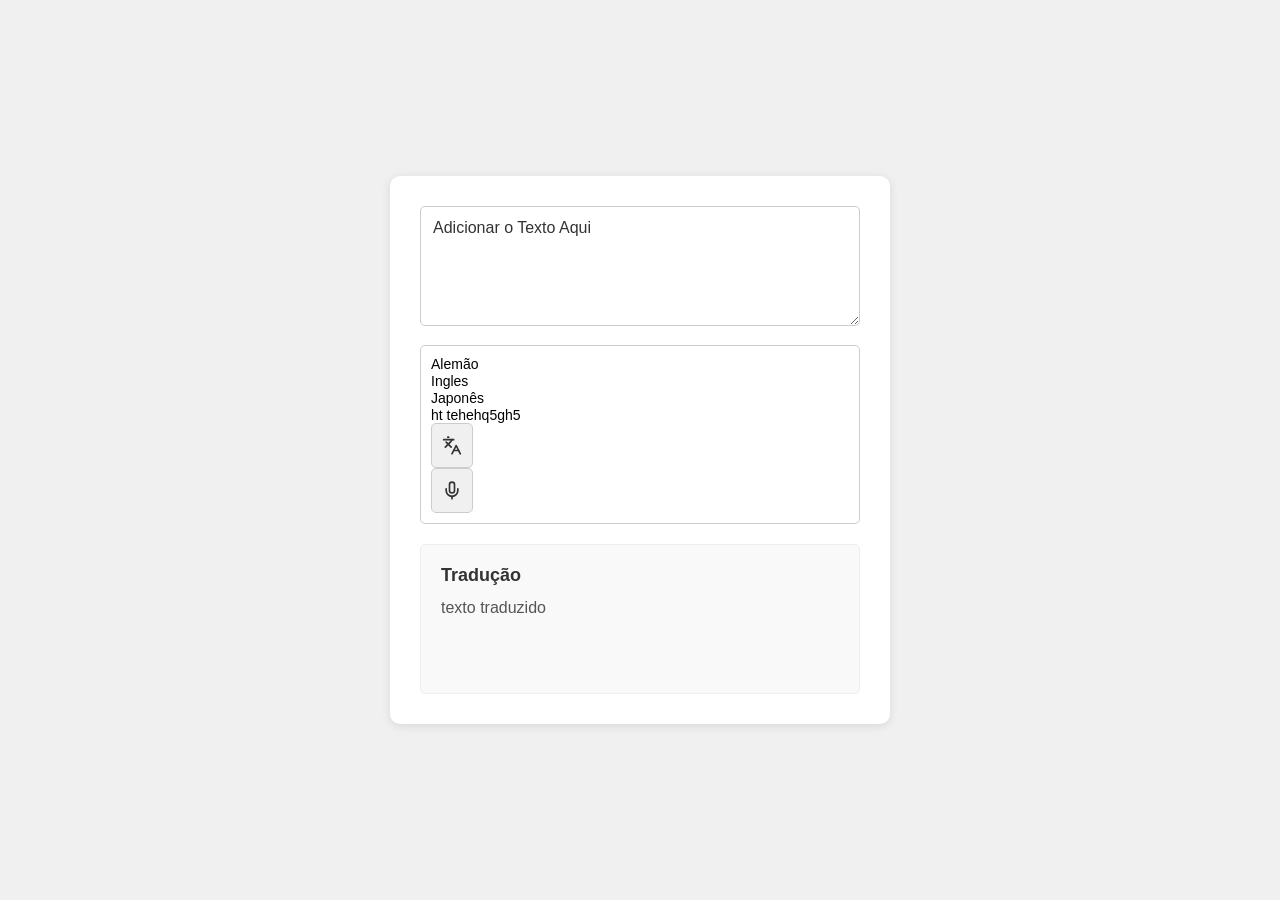
<file: index.html>
<!DOCTYPE html>
<html lang="en">
<head>
    <meta charset="UTF-8">
    <meta name="viewport" content="width=device-width, initial-scale=1.0">
    <title>Document</title>
    <link rel="Stylesheet" href="Style.css">
</head>
<body>
    <div class="caixaApp">
        <textarea class="texto">Adicionar o Texto Aqui</textarea>

        <div class="caixaInterna">

            <selectpnsoc9bvobw9-vbnvwf8=vwiw8efw class="idioma">

                <option value="de">Alemão</option>
                <option value="en">Ingles</option>
                <option value="ja">Japonês</option>
                ht tehehq5gh5
            </select>

            <button onclick="traduzir()"><svg xmlns="http://www.w3.org/2000/svg" width="20" height="23" viewBox="0 0 24 24" fill="none" stroke="currentColor" stroke-width="2" stroke-linecap="round" stroke-linejoin="round" class="lucide lucide-languages-icon lucide-languages"><path d="m5 8 6 6"/><path d="m4 14 6-6 2-3"/><path d="M2 5h12"/><path d="M7 2h1"/><path d="m22 22-5-10-5 10"/><path d="M14 18h6"/></svg></button>
            <button onclick="microfone()"><svg xmlns="http://www.w3.org/2000/svg" width="20" height="23" viewBox="0 0 24 24" fill="none" stroke="currentColor" stroke-width="2" stroke-linecap="round" stroke-linejoin="round" class="lucide lucide-mic-icon lucide-mic"><path d="M12 19v3"/><path d="M19 10v2a7 7 0 0 1-14 0v-2"/><rect x="9" y="2" width="6" height="13" rx="3"/></svg></button>
        </div>
        <div class="Tradução">
            <h1 class="titulo-traducao">Tradução</h1>
            <p class="texto-traducao">texto traduzido</p>
        </div>
    </div>
    <script src="App.js"></script>
</body>
</html>
</file>
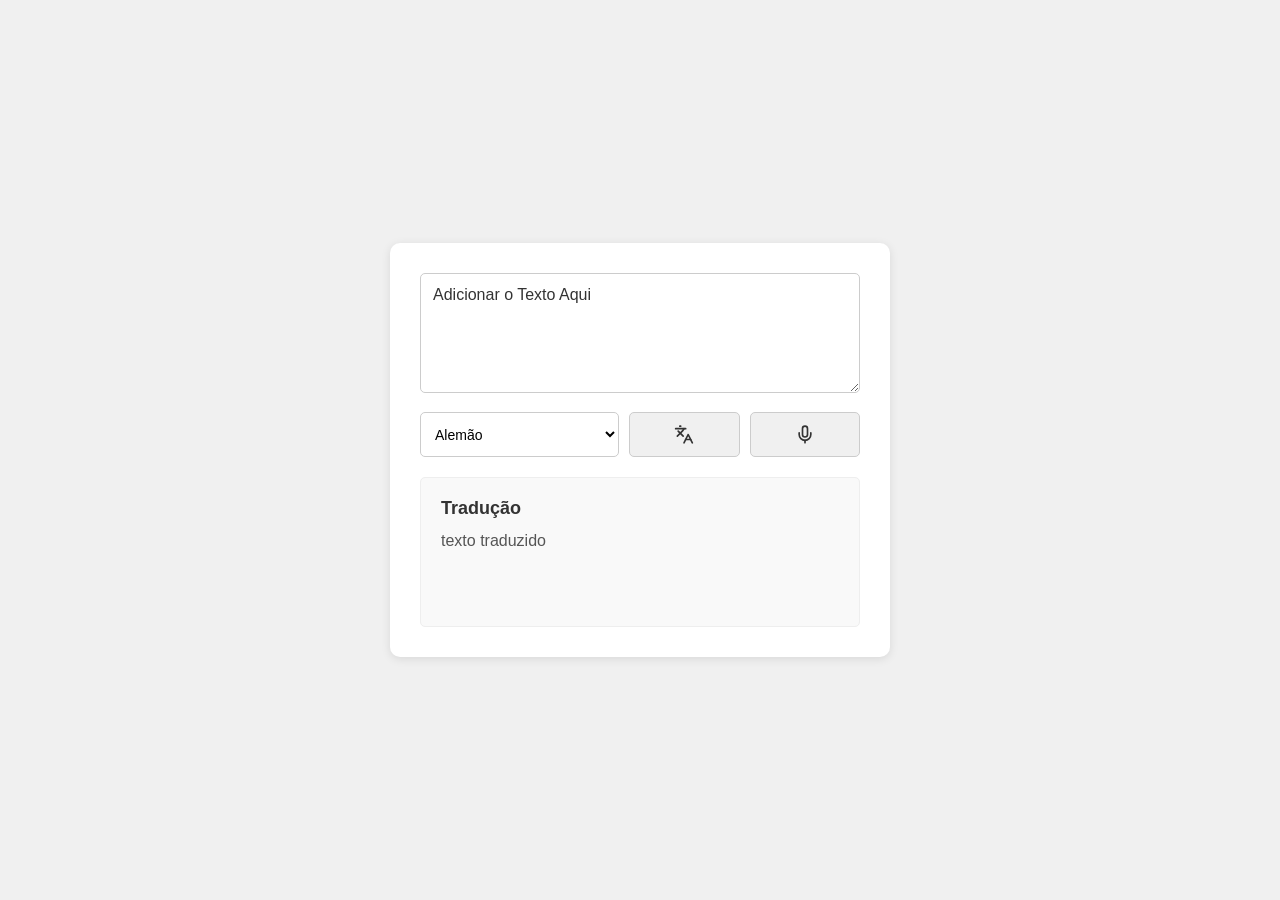
<file: teste.html>
<!DOCTYPE html>
<html lang="en">
<head>
    <meta charset="UTF-8">
    <meta name="viewport" content="width=device-width, initial-scale=1.0">
    <title>Document</title>
    <link rel="Stylesheet" href="Style.css">
</head>
<body>
    <div class="caixaApp">
        <textarea class="texto">Adicionar o Texto Aqui</textarea>

        <div class="caixaInterna">

            <select class="idioma">

                <option value="de">Alemão</option>
                <option value="en">Ingles</option>
                <option value="ja">Japonês</option>
                
            </select>

            <button onclick="traduzir()"><svg xmlns="http://www.w3.org/2000/svg" width="20" height="23" viewBox="0 0 24 24" fill="none" stroke="currentColor" stroke-width="2" stroke-linecap="round" stroke-linejoin="round" class="lucide lucide-languages-icon lucide-languages"><path d="m5 8 6 6"/><path d="m4 14 6-6 2-3"/><path d="M2 5h12"/><path d="M7 2h1"/><path d="m22 22-5-10-5 10"/><path d="M14 18h6"/></svg></button>
            <button onclick="microfone()"><svg xmlns="http://www.w3.org/2000/svg" width="20" height="23" viewBox="0 0 24 24" fill="none" stroke="currentColor" stroke-width="2" stroke-linecap="round" stroke-linejoin="round" class="lucide lucide-mic-icon lucide-mic"><path d="M12 19v3"/><path d="M19 10v2a7 7 0 0 1-14 0v-2"/><rect x="9" y="2" width="6" height="13" rx="3"/></svg></button>
        </div>
        <div class="Tradução">
            <h1 class="titulo-traducao">Tradução</h1>
            <p class="texto-traducao">texto traduzido</p>
        </div>
    </div>
    <script src="App.js"></script>
</body>
</html>
</file>
<file: Style.css>
* {
    margin: 0;
    padding: 0;
    box-sizing: border-box;
}

body {
    background-color: #f0f0f0;
    min-height: 100vh;
    display: flex;
    align-items: center;
    justify-content: center;
    font-family: Arial, sans-serif;
    padding: 20px;
}

.caixaApp {
    background-color: white;
    width: 500px;
    padding: 30px;
    border-radius: 10px;
    box-shadow: 0 2px 10px rgba(0, 0, 0, 0.1);
}

.texto {
    width: 100%;
    height: 120px;
    border: 1px solid #ccc;
    outline: none;
    background-color: white;
    color: #333;
    padding: 12px;
    border-radius: 5px;
    font-size: 16px;
    font-family: Arial, sans-serif;
    resize: vertical;
}

.texto:focus {
    border-color: #666;
}

.caixaInterna {
    display: flex;
    gap: 10px;
    margin-top: 15px;
    margin-bottom: 20px;
}

.idioma {
    flex: 2;
    padding: 10px;
    border: 1px solid #ccc;
    border-radius: 5px;
    background-color: white;
    font-size: 14px;
    cursor: pointer;
}

.caixaInterna button {
    flex: 1;
    padding: 10px;
    border: 1px solid #ccc;
    border-radius: 5px;
    background-color: #f0f0f0;
    color: #333;
    font-weight: bold;
    cursor: pointer;
    display: flex;
    align-items: center;
    justify-content: center;
    gap: 5px;
}

.caixaInterna button:hover {
    background-color: #e0e0e0;
}

.Tradução {
    background-color: #f9f9f9;
    border: 1px solid #eee;
    border-radius: 5px;
    padding: 20px;
    min-height: 150px;
}

.titulo-traducao {
    font-size: 18px;
    color: #333;
    margin-bottom: 10px;
    font-family: Arial, sans-serif;
}

.texto-traducao {
    color: #555;
    font-size: 16px;
    line-height: 1.5;
    word-wrap: break-word;
}
</file>
